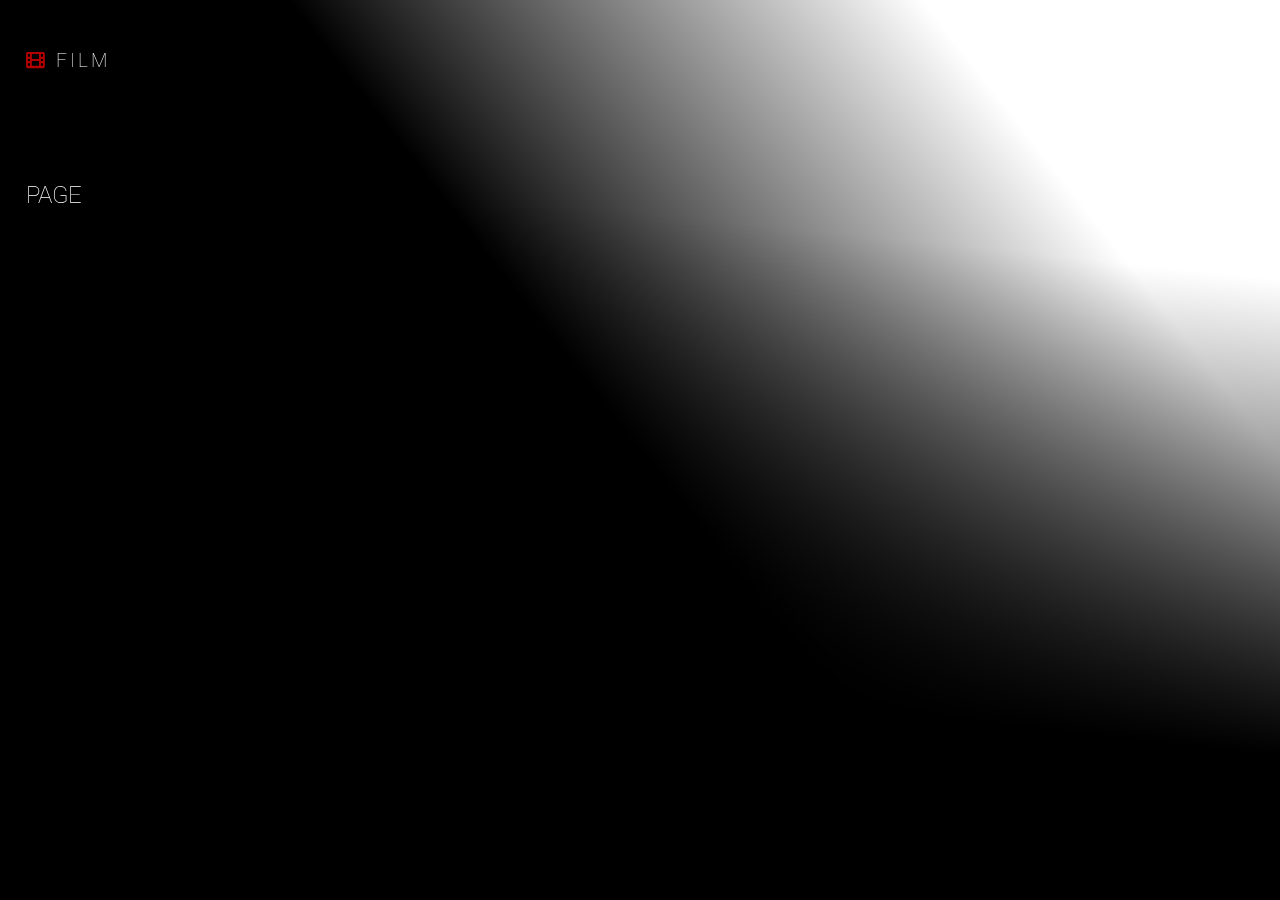
<file: index.html>
<!DOCTYPE html>
<html lang="en">
<head>
   <meta charset="UTF-8">
   <meta http-equiv="X-UA-Compatible" content="IE=edge">
   <meta name="viewport" content="width=device-width, initial-scale=1.0">
   <title>Lista de filmes | TMDB API</title>
   <link rel="stylesheet" href="public/css/all.min.css">
   <link rel="stylesheet" href="public/css/style.css">
   <link rel="shortcut icon" href="public/img/favicon.ico" type="image/x-icon">
</head>
<body>
   <div id="imgFilms" class="apresentation_img"></div>
   <header>
      <div class="center">
         <h3><i class="fa-solid fa-film"></i> Film</h3>
         <h1 id="outTitle"></h1>
         <p id="outDescription"></p>
         <p id="outScore"></p>
      </div>
   </header>
   <section class="container_cards">
      <div class="center">
         <div class="container_nav">
            <h2>Page <span id="page"></span></h2>
            <div class="nav">
               <i id="navLeft" class="fa-solid fa-arrow-left" title="previous"></i>
               <i id="navRight"class="fa-solid fa-arrow-right" title="next"></i>
            </div>
         </div>
         <div class="cards">
            <div class="cards_slide" id="slide">
               
            </div>
         </div>
         <div class="bullets" id="bullets"></div>
      </div>
   </section>

   <script src="public/js/functions.js"></script>
</body>
</html>
</file>
<file: public/css/style.css>
@import url("https://fonts.googleapis.com/css2?family=Roboto:wght@300;400;700&display=swap");
* {
  padding: 0;
  margin: 0;
  box-sizing: border-box;
  font-family: "Roboto", sans-serif;
}

html,
body {
  height: 100%;
}

::-webkit-scrollbar {
  width: 13px;
}

::-webkit-scrollbar-track {
  background-color: black;
}

::-webkit-scrollbar-thumb {
  background-color: #b30000;
  border: 3px solid black;
  border-radius: 20px;
}

.center {
  margin: 0 auto;
  width: 100%;
  max-width: 1380px;
  padding: 30px 2%;
}

.apresentation_img {
  position: fixed;
  width: 100%;
  height: 100%;
  display: flex;
}
.apresentation_img img {
  position: absolute;
  left: 20%;
  top: 0;
  width: 100%;
  height: 100%;
  object-fit: cover;
  opacity: 0;
  z-index: 1;
  transition: 0.3s;
}
.apresentation_img img.select {
  opacity: 1;
}
.apresentation_img::before, .apresentation_img::after {
  content: "";
  width: 100%;
  height: 100%;
  position: absolute;
  left: 0;
  top: 0;
  z-index: 2;
}
.apresentation_img::before {
  background: rgb(255, 255, 255);
  background: linear-gradient(232deg, rgba(255, 255, 255, 0) 18%, rgb(0, 0, 0) 50%);
}
.apresentation_img::after {
  background: rgb(255, 255, 255);
  background: linear-gradient(186deg, rgba(255, 255, 255, 0) 27%, rgb(0, 0, 0) 73%);
}

header {
  color: white;
  position: relative;
  z-index: 1000;
  padding: 20px 0;
}
header .center {
  margin: 0;
  max-width: 800px;
}
header .center i {
  color: rgb(179, 0, 0);
}
header .center h3 {
  margin-bottom: 5px;
  font-weight: lighter;
  text-transform: uppercase;
  letter-spacing: 3px;
}
header .center h1 {
  font-weight: normal;
  letter-spacing: 20px;
  text-transform: uppercase;
  margin-bottom: 25px;
}
header .center p {
  margin-bottom: 10px;
  letter-spacing: 3px;
  line-height: 30px;
}

section.container_cards {
  position: relative;
  width: 100%;
  z-index: 5;
  color: white;
}
section.container_cards .center {
  overflow-y: hidden;
  overflow-x: auto;
  background-color: transparent;
}
section.container_cards .center .container_nav {
  margin-bottom: 15px;
  display: flex;
  justify-content: space-between;
  align-items: center;
}
section.container_cards .center .container_nav > h2 {
  font-weight: lighter;
  text-transform: uppercase;
}
section.container_cards .center .container_nav .nav {
  display: flex;
}
section.container_cards .center .container_nav .nav i {
  display: flex;
  justify-content: center;
  align-items: center;
  width: 35px;
  height: 35px;
  border: 2px solid white;
  border-radius: 50%;
  margin: 0 2px;
  cursor: pointer;
}
section.container_cards .cards {
  width: 100%;
  height: 220px;
  overflow: hidden;
}
section.container_cards .cards .cards_slide {
  width: 600%;
  height: 100%;
  display: flex;
  transition: 0.3s;
}
section.container_cards .cards .cards_slide .card_single {
  width: 30%;
  margin: 0 2px;
  height: 100%;
  transition: 0.3s;
  cursor: pointer;
  border: 2px solid black;
  background-image: var(--img);
  background-position: center;
  background-size: cover;
  background-repeat: no-repeat;
  display: flex;
  justify-content: center;
  align-items: center;
  position: relative;
}
section.container_cards .cards .cards_slide .card_single:before {
  content: "";
  width: 100%;
  height: 100%;
  background-color: rgba(0, 0, 0, 0.459);
  position: absolute;
  top: 0;
  left: 0;
}
section.container_cards .cards .cards_slide .card_single h2 {
  width: 100%;
  text-align: center;
  position: relative;
  z-index: 2;
  opacity: 0;
  transition: 0.3s;
  font-weight: normal;
  font-size: 18px;
  letter-spacing: 0.6rem;
}
section.container_cards .cards .cards_slide .card_single.select {
  border: 2px solid rgb(179, 0, 0);
}
section.container_cards .cards .cards_slide .card_single.select h2 {
  opacity: 1;
}
section.container_cards .cards .cards_slide .card_single:hover:not(section.container_cards .cards .cards_slide .card_single.select) {
  border: 2px solid white;
}
section.container_cards .cards .cards_slide .card_single:hover:not(section.container_cards .cards .cards_slide .card_single.select) h2 {
  opacity: 1;
}
section.container_cards .bullets {
  display: flex;
  justify-content: space-between;
  margin-top: 10px;
}
section.container_cards .bullets i {
  display: flex;
  justify-content: center;
  align-items: center;
  width: 35px;
  height: 35px;
  border: 2px solid white;
  border-radius: 50%;
  margin: 0 2px;
  cursor: pointer;
}

@media (max-width: 768px) {
  .apresentation_img img {
    left: 0;
  }
  header {
    padding: 5px 0;
  }
  header .center {
    text-align: center;
  }
  header .center i {
    color: rgb(179, 0, 0);
  }
  header .center h3 {
    margin-bottom: 5px;
    font-weight: lighter;
    text-transform: uppercase;
    letter-spacing: 3px;
  }
  header .center h1 {
    font-size: 25px;
  }
  header .center p {
    font-size: 15px;
    letter-spacing: 2px;
  }
  section.container_cards .cards .cards_slide {
    width: 1000%;
  }
  section.container_cards .cards .cards_slide .card_single {
    width: 50%;
  }
  section.container_cards .cards .cards_slide .card_single h2 {
    font-size: 15px;
    letter-spacing: 4px;
  }
}
@media (max-width: 548px) {
  .apresentation_img::before {
    content: none;
  }
  .apresentation_img::after {
    background: linear-gradient(180deg, rgba(255, 255, 255, 0) 0%, rgb(0, 0, 0) 73%);
  }
  section.container_cards .cards .cards_slide {
    width: 2000%;
  }
  section.container_cards .cards .cards_slide .card_single {
    width: 100%;
  }
  section.container_cards .cards .cards_slide .card_single h2 {
    font-size: 15px;
    letter-spacing: 4px;
  }
}

/*# sourceMappingURL=style.css.map */
</file>
